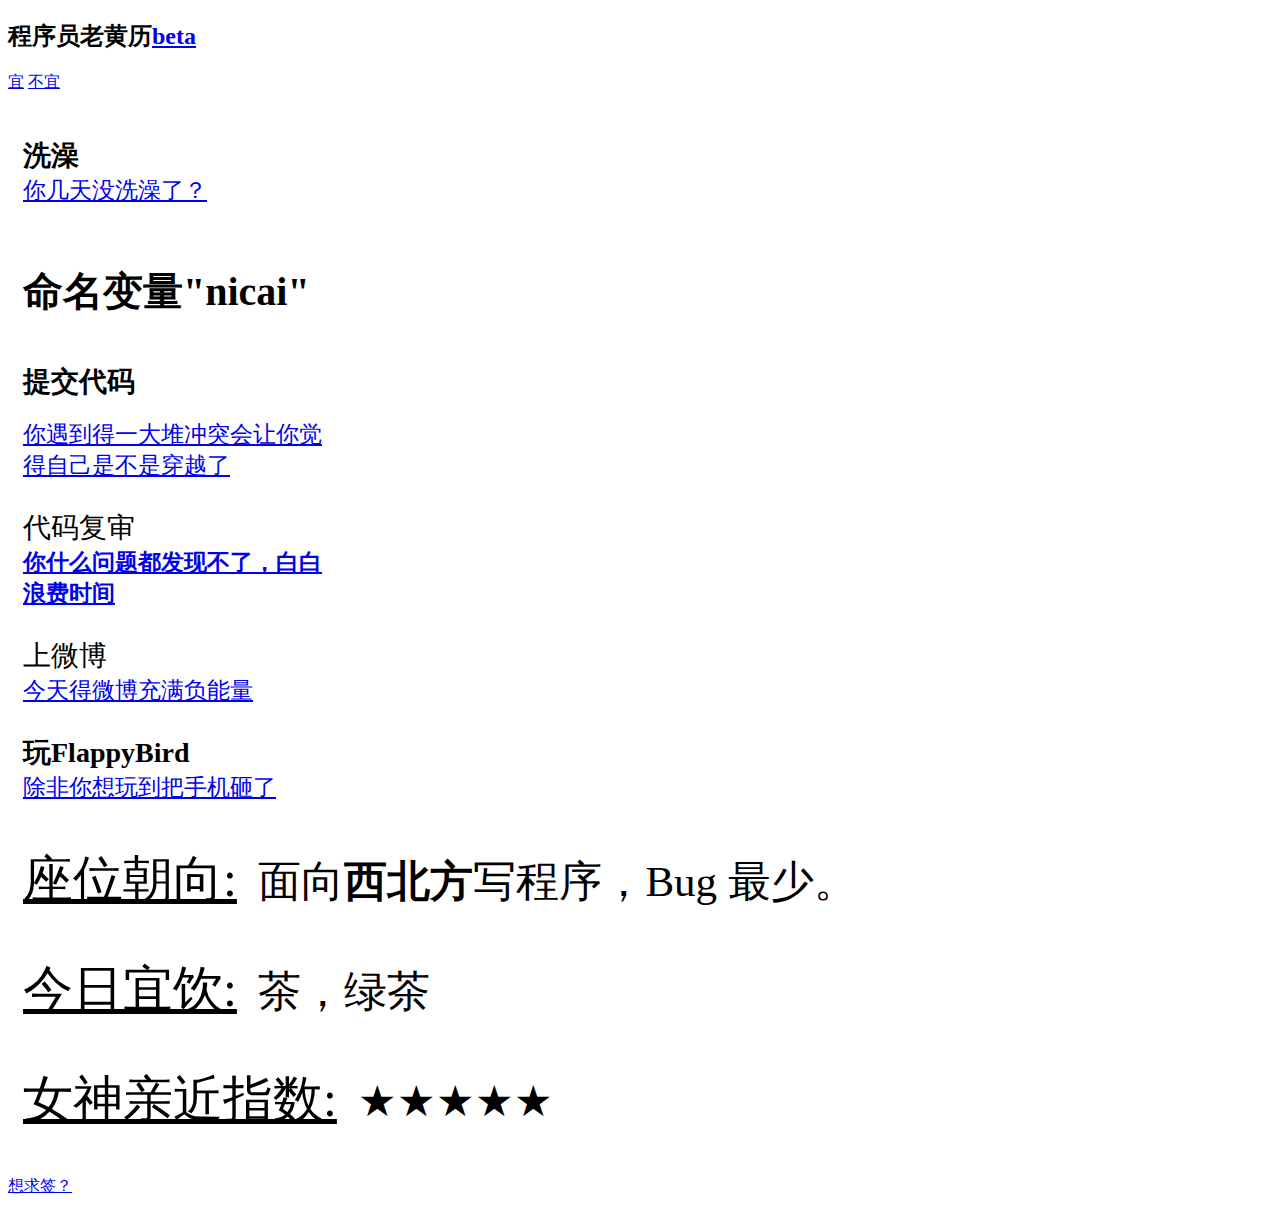
<file: huangli.html>
<!DOCTYPE html>
<html>
	<head>
		<meta charset="UTF-8">
		<title></title>
		<divnk rel="stylesheet" href="css/jd.css" />
	<script src="js/jquery-3.1.1.js"></script>
	</head>
<body>
	  <div class="wrap">
	  	<div class="header">
	  	<div class="header1">
	  		<h2>程序员老黄历<a href="#">beta</a></h2>
	  	</div>
	  	<div class="header2">
	  		<div id="time"></div>
	  	</div>
	  	</div>
	  	<div class="main">
	  		<div class="left">
	  			<a href="#" class="aone">宜</a>
	  			<a href="#" class="atwo">不宜</a>
	  		</div>
	  		<div class="right">
	  		 <p class="p1">
	  		 	<span style="display:block;padding-top:28px;color: black; font-size: 28px;padding-left: 15px;font-weight: bold;">洗澡</span>
	  		 	<a href="#" style="display:block;padding-left: 15px; font-size: 23px;">你几天没洗澡了？</a><br />
	  		 	<span style="display:block;padding-top:40px;color: black; font-size: 40px;padding-left: 15px;font-weight: bold;">命名变量"nicai"</span>
	  		 </p>
	  		 <p class="p2">
	  		 	 <span style="display:block;padding-top:28px;color: black; font-size: 28px;padding-left: 15px;font-weight: bold;">提交代码</span><br />
	  		 	<a href="#" style="display:block;   font-size: 23px;padding-left: 15px;">你遇到得一大堆冲突会让你觉<br />得自己是不是穿越了</a> 

	  		 	 	<span style="display:block;padding-top:28px;color: black; font-size: 28px;padding-left: 15px;">代码复审</span> 
	  		 	<a href="#" style="display:block;  font-size: 23px;padding-left: 15px;font-weight: bold;">你什么问题都发现不了，白白<br />浪费时间</a> 

	  		 	 	<span style="display:block;padding-top:28px;color: black; font-size: 28px;padding-left: 15px;">上微博</span> 
	  		 	<a href="#" style="display:block;   font-size: 23px;padding-left: 15px;">今天得微博充满负能量</a> 

	  		 	 	<span style="display:block;padding-top:28px;color: black; font-size: 28px;padding-left: 15px;font-weight: bold;">玩FlappyBird</span> 
	  		 	<a href="#" style="display:block;  font-size: 23px;padding-left: 15px;">除非你想玩到把手机砸了</a>

	  		 </p>
	  		</div>
	  		<div class="xia" style="divne-height: 120px;">
	  			<p style="font-size: 43px;"><a href="#" style="padding-left: 15px; font-size: 50px; color: black;">座位朝向:</a>&nbsp;&nbsp;面向<b style="color:">西北方</b>写程序，Bug&nbsp;最少。</p>
	  			<p style="font-size: 43px;"><a href="#"style="padding-left: 15px; font-size: 50px; color: black;">今日宜饮:</a>&nbsp;&nbsp;茶，绿茶</p>
	  			<p style="font-size: 43px;"><a href="#"style="padding-left: 15px; font-size: 50px; color: black;">女神亲近指数:</a>&nbsp;&nbsp;★★★★★</p>
	  		</div>
	  	</div>
		<div class="footer">
		<p><a href="#">想求签？</a></p>
		</div>
	  </div>
	</body>
<script type="text/javascript">
	function  Time() {
		var d = new Date(),
			str = '';
		str +=  '&nbsp;&nbsp;&nbsp;今天是';
		str += d.getFdivlYear() + '年';
		str += d.getMonth() + 1 + '月';
		str += d.getDate() + '日 ';
//		str += d.getHours() + '时';
//		str += d.getMinutes() + '分';
//		str += d.getSeconds() + '秒';
		str +=  '&nbsp;&nbsp;&nbsp;&nbsp;星期二';
		return str;
	}
	setInterval(function() {
		$('#time').html(Time)
	}, 1000);
</script>

</html>
</file>
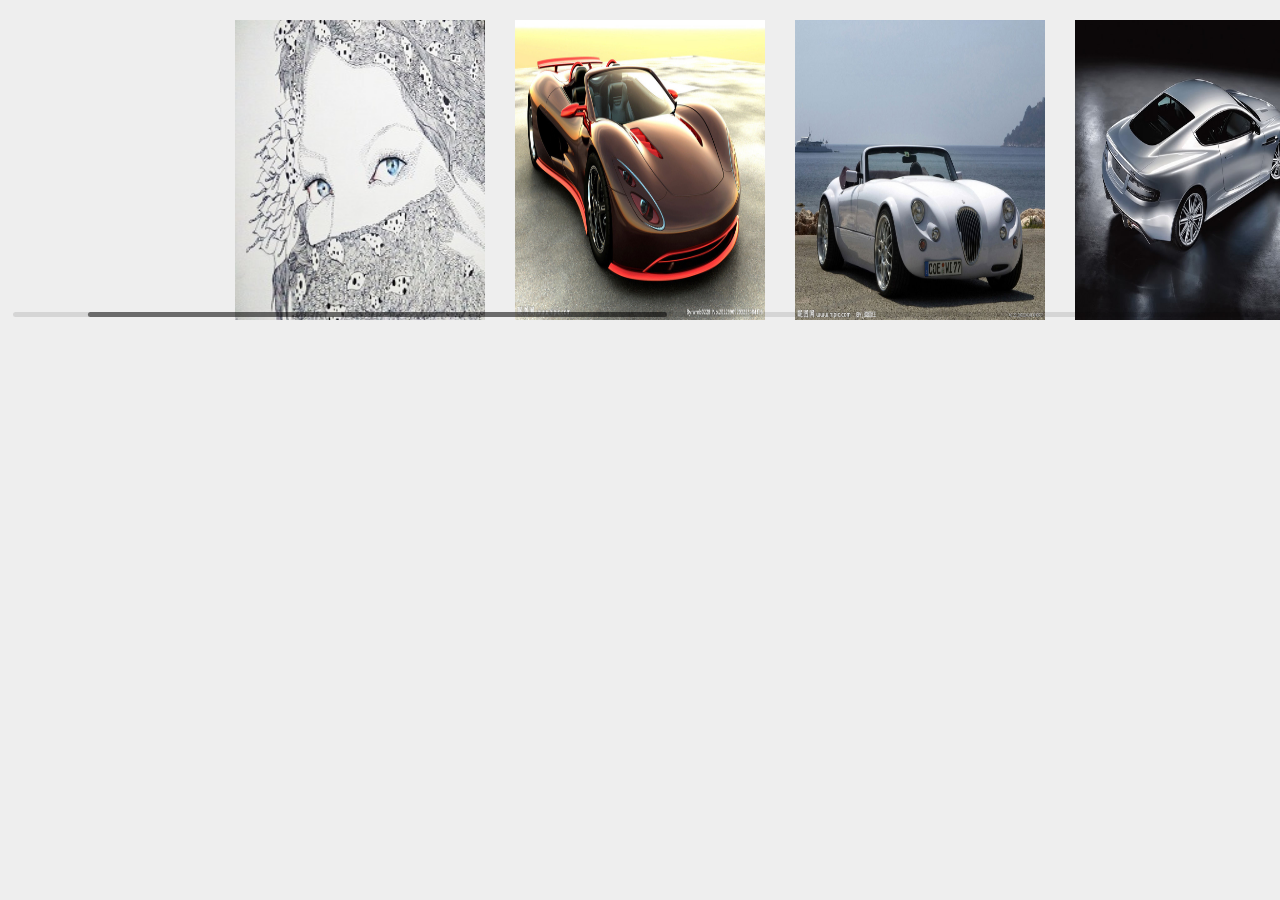
<file: swiper1.html>
<!DOCTYPE html>
<html lang="en">
<head>
    <meta charset="utf-8">
    <title>Swiper demo</title>
    <meta name="viewport" content="width=device-width, initial-scale=1, minimum-scale=1, maximum-scale=1">

    <!-- Link Swiper's CSS -->
    <link rel="stylesheet" href="css/swiper.min.css">

    <!-- Demo styles -->
    <style>
    body {
        background: #eee;
        font-family: Helvetica Neue, Helvetica, Arial, sans-serif;
        font-size: 14px;
        color:#000;
        margin: 0;
        padding: 0;
    }
    .swiper-container {
        width: 100%;
        height: 300px;
        margin: 20px auto;
    }
    .swiper-slide {
        text-align: center;
        font-size: 18px;
        background: #fff;
        width: 250px;
        display: -webkit-box;
        display: -ms-flexbox;
        display: -webkit-flex;
        display: flex;
        -webkit-box-pack: center;
        -ms-flex-pack: center;
        -webkit-justify-content: center;
        justify-content: center;
        -webkit-box-align: center;
        -ms-flex-align: center;
        -webkit-align-items: center;
        align-items: center;
    }
    img{
    width: 100%;
    height: 100%;}
    </style>
</head>
<body>
    <!-- Swiper -->
    <div class="swiper-container">
        <div class="swiper-wrapper">
            <div class="swiper-slide"><img src="images/01304c56adb1906ac7256cb07600fc.jpg@900w_1l_2o_100sh.jpg" alt="" /></div>
            <div class="swiper-slide"><img src="images/10911977_203253484196_2.jpg" alt="" /></div>
            <div class="swiper-slide"><img src="images/1263764_002013845527_2.jpg" alt="" /></div>
            <div class="swiper-slide"><img src="images/14.jpg" alt="" /></div>
            <div class="swiper-slide"><img src="images/2082016_155756000_2.jpg" alt="" /></div>
            <div class="swiper-slide"><img src="images/3-16122Q44231-51.jpg" alt="" /></div>
            <div class="swiper-slide"><img src="images/41dc448076a1449baf6c33d2b455cb06.jpg" alt="" /></div>
            <div class="swiper-slide"><img src="images/45s58PICVat.jpg" alt="" /></div>
            <div class="swiper-slide"><img src="images/4800623_121248157829_2.jpg" alt="" /></div>
            <div class="swiper-slide"><img src="images/968ab9d1bbce480b85f108b108714c88.jpg" alt="" /></div>
        </div>
        <div class="swiper-scrollbar"></div>
    </div>
    <script src="js/swiper.min.js"></script>
    <script>
    var swiper = new Swiper('.swiper-container', {
        scrollbar: '.swiper-scrollbar',
        scrollbarHide: true,
        slidesPerView: 'auto',
        centeredSlides: true,
        spaceBetween: 30,
        grabCursor: true,
        autoplay:300,
        spped:300,
            });
    </script>
</body>
</html>
</file>
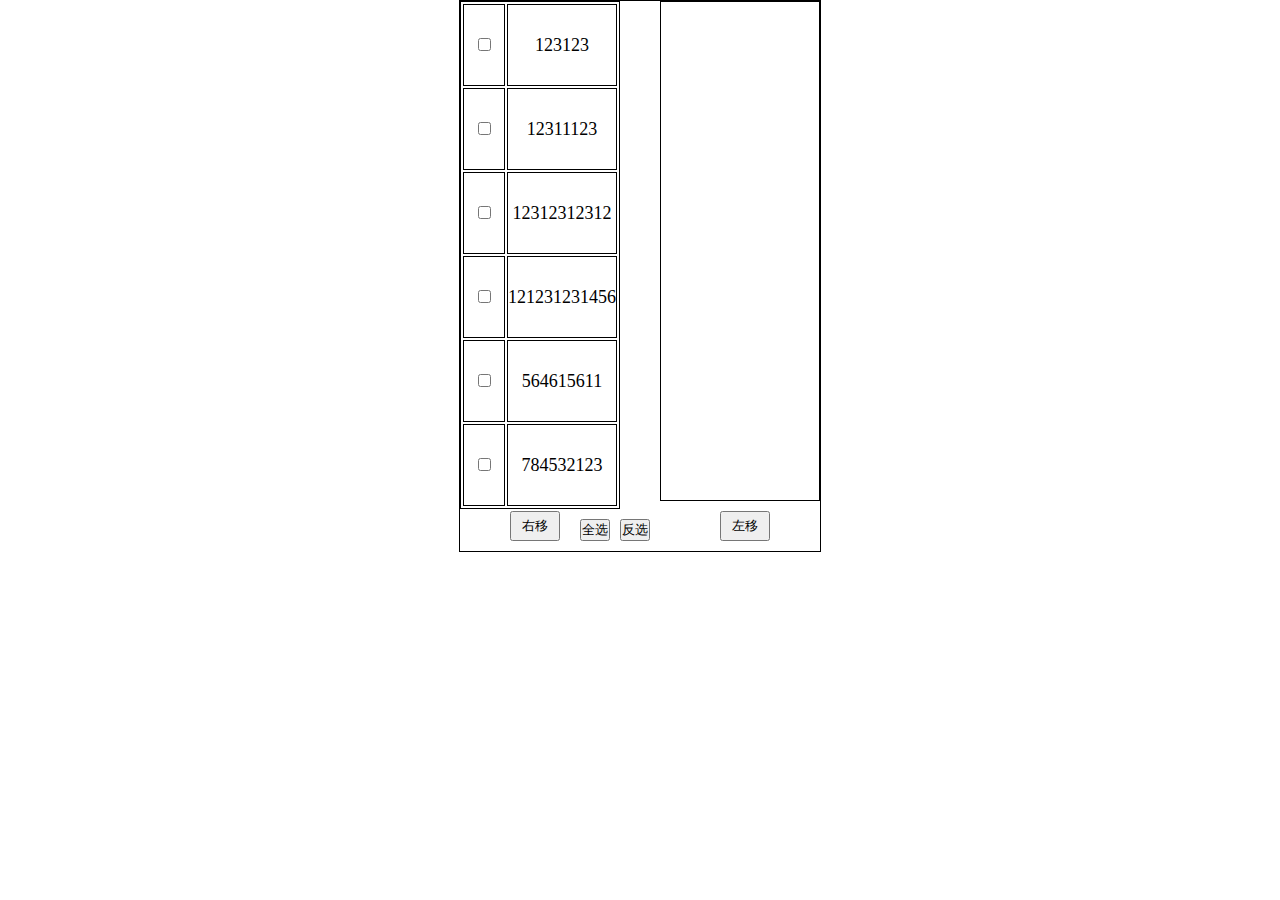
<file: zy.html>
<!DOCTYPE html>
<html>
<head lang="en">
    <meta charset="UTF-8">
    <title></title>
    <script src="js/jquery-3.1.1.js"></script>
    <style>
        *{margin: 0;padding: 0;}
        td{border: 1px solid black;width: 80px;height: 40px;font-size: 18px;text-align: center;line-height: 40px;}
        .box{width: 360px;height: 550px;border: 1px solid black;position: relative;margin: 0 auto;}
        .one{border: 1px solid black;width: 160px;height: 300px;line-height: 40px;position: absolute;left: 0;}
        .two{border: 1px solid black;width: 160px;height: 500px;line-height: 40px;position: absolute;left: 200px;}
        .right{width: 50px;height: 30px;position: absolute;bottom: 10px;left: 50px;}
        .left{width: 50px;height: 30px;position: absolute;bottom: 10px;right: 50px;}
        .all{position: absolute;bottom: 10px;right: 210px;}
        .fan{position: absolute;bottom: 10px;right: 170px;}
        .no{position: absolute;bottom: 10px;right: 120px;}
         td{
        	width: 40px;
       	        	height: 80px;
       }
        tr:hover{
        	opacity: 0.4;

        }
    </style>
</head>
<body>
<div class="box">
    <table class="one">
        <tr>
            <td><input type="checkbox"/></td>
            <td>123123</td>
        </tr>
        <tr>
            <td><input type="checkbox"/></td>
            <td>12311123</td>
        </tr>
        <tr>
            <td><input type="checkbox"/></td>
            <td>12312312312</td>
        </tr>
        <tr>
            <td><input type="checkbox"/></td>
            <td>121231231456</td>
        </tr>
        <tr>
            <td><input type="checkbox"/></td>
            <td>564615611</td>
        </tr>
        <tr>
            <td><input type="checkbox"/></td>
            <td>784532123</td>
        </tr>
    </table>
    <table class="two">
    </table>
        <button class="left">左移</button>
        <button class="all">全选</button>
        <button class="fan">反选</button>
	    <button class="right">右移</button>
        
</div>
</body>
<script>
                //全选
    $('.all').click(function(){
        $('body :checkbox').prop('checked',true);
        $(".one tr:even").css('backgroundColor','red');
        $(".one tr:odd").css('backgroundColor','green');
    });
        $('.fan').click(function () {
    	$('.one :checkbox').each(function(){
    		if(this.checked){
   				$(this).prop("checked",false);
     	$(".one tr:even").css('backgroundColor','');
      $(".one tr:odd").css('backgroundColor','');
    		}else{
     			$(this).prop("checked",true);
    			 $(".one tr:even").css('backgroundColor','red');
     		 $(".one tr:odd").css('backgroundColor','green');
    		}	
    	})
});
    //点击自己变色
  	  $(':checkbox').click(function(){
        if(this.checked){
            $(this).parent().parent().css('background',color());
        }else{
            $(this).parent().parent().css('background','');
        }
    });
    function color(){
    	return "#"+Math.floor(Math.random()*Math.pow(16,6)).toString(16)
    }
            //右移
    $('.right').click(function(){
        $(':checkbox').each(function () {
            if(this.checked) {
                $('.two').append($(this).parent().parent());
            }
        })
    });
//                左移			
$('.left').click(function(){
        $(':checkbox').each(function () {
            if(this.checked){
                $('.one').append($(this).parent().parent());
            }
        })
    })
</script>
</html>
</file>
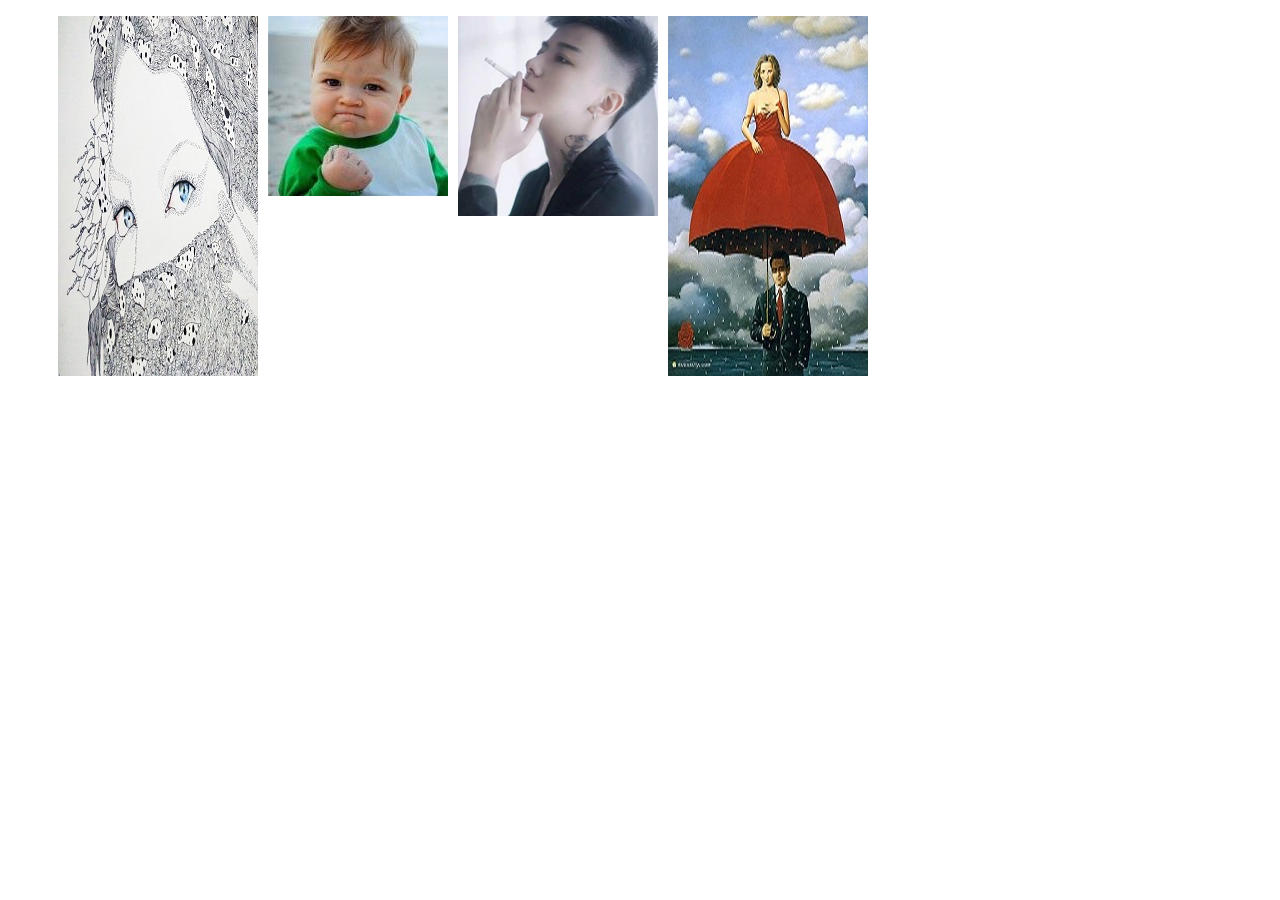
<file: 三级联动.html>
<!doctype html>
<html lang="en">
<head>
	<meta charset="UTF-8" />
	<title>图片</title>
</head>
<style type="text/css">
ul{
  list-style:none;
}
li{
  float:left;
  margin-left:10px;
}

</style>
<body>
<ul>
<li><a href="images/01304c56adb1906ac7256cb07600fc.jpg@900w_1l_2o_100sh.jpg"><img src="images/01304c56adb1906ac7256cb07600fc.jpg@900w_1l_2o_100sh.jpg" /></a>
<li><a href="images/41dc448076a1449baf6c33d2b455cb06.jpg"><img src="images/41dc448076a1449baf6c33d2b455cb06.jpg" /></a>
<li><a href="images/3-16122Q44231-51.jpg"><img src="images/3-16122Q44231-51.jpg"" /></a>
<li><a href="images/8504481_rafal-olbinski-1_thumb.jpg"><img src="images/8504481_rafal-olbinski-1_thumb.jpg" /></a>
</ul>
		 
</body>
<script src="js/jquery-3.1.1.js"></script>
<script>
$(document).ready(function(){
  //e 事件对象，可以通过该事件对象获取事件的参数 e.pageX - X轴，距浏览器的左边的距离 e.pageY - y轴，距浏览器的顶端的距离 
  $("a").mouseover(function(e){
  //鼠标移上去 向body追加大图元素
    //大图的路径：当前连接的href属性值为大图的路径
    var $imgSrc = $(this).attr("href");
    var $maxImg ="<div id='max'><img src='"+$imgSrc+"'></div>";
    //在body中添加元素
    $("body").append($maxImg);
    //设置层的top和left坐标，并动画显示层
    $("#max").css("top", e.pageY+20).css("left",e.pageX+10).show('slow'); 
  }).mouseout(function(){
  //鼠标移开删除大图所在的层
    $("#max").remove();
  }).mousemove(function(e){
  //鼠标移动时改变大图所在的层的坐标
    $("#max").css("top", e.pageY+20).css("left",e.pageX+10);
  });
});
 

</script>
</html>
</file>
